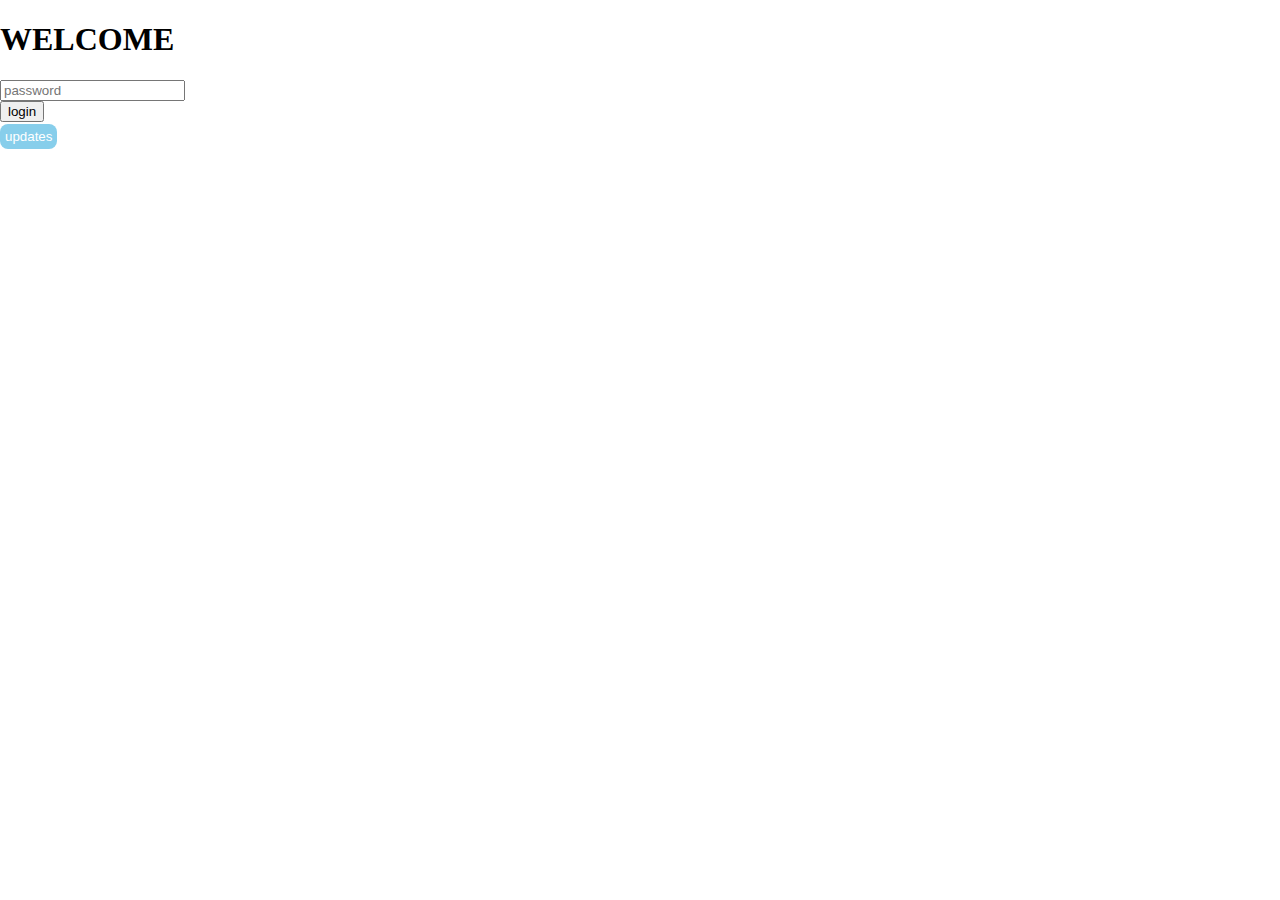
<file: index.html>
<!DOCTYPE html>
<html lang="en">

<head>
    <meta charset="UTF-8">
    <meta http-equiv="X-UA-Compatible" content="IE=edge">
    <meta name="viewport" content="width=device-width, initial-scale=1.0">
    <title>asal</title>
    <link rel="stylesheet" href="style.css" />
    <!-- CSS only -->
    <link href="https://cdn.jsdelivr.net/npm/bootstrap@5.2.0/dist/css/bootstrap.min.css" rel="stylesheet"
        integrity="sha384-gH2yIJqKdNHPEq0n4Mqa/HGKIhSkIHeL5AyhkYV8i59U5AR6csBvApHHNl/vI1Bx" crossorigin="anonymous">

</head>

<body onload="setInterval('displayTime()', 1000);">


    <div id="container" class="pt-10">
        <nav class="navbar navbar-expand-lg navbar-dark bg-dark">
            <div class="container-fluid">
                <a class="navbar-brand" href="#">
                    <img src="➶ 𝔦𝔫𝔲𝔪𝔞𝔨𝔦 ┊.png" alt="" width="36" height="40"
                        class="d-inline-block align-text-top">
                    ALIEF
                </a>
                <div class="container-fluid">
                    <a href="#" class="navbar-brand text-decoration-none fs-6">Home</a>
                    <a href="Personal.html" class="navbar-brand text-decoration-none fs-6">Personal</a>
                    <a href="bio.html" class="navbar-brand text-decoration-none fs-6">Bio</a>
                </div>
            </div>

        </nav>

        <br>

        <button class="btn btn-primary text-uppercase fw-bold" onclick="onLogout()" id="logoutButton">logout</button>
        <br>
        <h1 id="jam"></h1>

        <input type="text" id="jaminput" name="">
        <br>
        <br>

        <div class="container mt-3">
            <div class="row">
                <div class="card col">
                    <div class="card-header">
                        SENIN
                    </div>
                    <div class="card-body">
                        <h5 class="card-title"></h5>
                        <p class="card-text">1.pky = 7:40-9:00</p>
                        <p class="card-text">2.b.indo = 9:00-11:20</p>
                        <p class="card-text">3.ips = 11:20-12:40</p>
                        <p class="card-text">4.pkn = 13:40-15:40</p>
                    </div>
                </div>
            </div>
        </div>
        <div class="container mt-3">
            <div class="row">
                <div class="card col">
                    <div class="card-header">
                        SELASA
                    </div>
                    <div class="card-body">
                        <h5 class="card-title"></h5>
                        <p class="card-text">1.inf = 7:40-9:00</p>
                        <p class="card-text">2.ski = 9:00-10:40</p>
                        <p class="card-text">3.fiqih = 10:40-12:00</p>
                        <p class="card-text">4.mtk = 12:00-14:20</p>
                        <p class="card-text">5.ipa = 14:20-15:40</p>
                    </div>
                </div>
            </div>
        </div>


        <div class="container mt-3">
            <div class="row">
                <div class="card col">
                    <div class="card-header">
                        RABU
                    </div>
                    <div class="card-body">
                        <h5 class="card-title"></h5>
                        <p class="card-text">1.b.ing = 7:40-9:00</p>
                        <p class="card-text">2.b.indo = 9:00-11:20</p>
                        <p class="card-text">3.ips = 11:20-12:40</p>
                        <p class="card-text">4.b.arab = 13:40-15:40</p>
                    </div>
                </div>
            </div>
        </div>
        <div class="container mt-3">
            <div class="row">
                <div class="card col">
                    <div class="card-header">
                        KAMIS
                    </div>
                    <div class="card-body">
                        <h5 class="card-title"></h5>
                        <p class="card-text">1.mtk = 7:40-9:40</p>
                        <p class="card-text">2.sby = 10:00-10:40</p>
                        <p class="card-text">3.aa = 10:40-14:20</p>
                        <p class="card-text">4.qh = 14:20-15;40</p>
                    </div>
                </div>
            </div>
        </div>

        <div class="container mt-3">
            <div class="row">
                <div class="card col">
                    <div class="card-header">
                        JUMAT
                    </div>
                    <div class="card-body">
                        <h5 class="card-title"></h5>
                        <p class="card-text">1.ipa = 7:40-9:40</p>
                        <p class="card-text">2.b.ing = 10:00-12:40</p>
                        <p class="card-text">3.pjok = 13:00-15:40</p>
                    </div>
                </div>

            </div>
        </div>
        

    </div>



    <div id="cnrmy">
        <nav class="navbar navbar-expand-lg navbar-dark bg-dark">
            <div class="container-fluid">
                <a class=" navbar-brand text-decoration-none fw-bold fs-5">RUMY</a>
                <div class="container-fluid">
                    <a href="#" class="navbar-brand text-decoration-none fs-6">Home</a>
                    <a href="ru-personal.html" class="navbar-brand text-decoration-none fs-6">Personal</a>
        </nav>
        <br>
        <button class="btn btn-primary text-uppercase fw-bold" onclick="onLogout()" id="logoutButton">logout</button>
        <br>
        <br>
        <img class="w-25" src="go lumine!!.png" />

    </div>

    </div>

    <div class="container d-flex justify-content-center align-items-center
                min-vh-100">
        <div class="d-flex flex-column">
            <h1 id="wel">WELCOME</h1>
            <div class="d-flex flex-column gap-2 mt-2">
                <input type="password" placeholder="password" id="passwordinput" />
                <br>
                <button class="btn btn-primary text-uppercase fw-bold" onclick="onLogin()"
                    id="loginButton">login</button>
                <br>
                <div class="dropdown" id="down">
                    <button class="mainmenubtn">updates</button>
                    <div class="dropdown-child">
                        <a>new navbar</a>
                        <a>Personal update</a>
                        <a>Bio</a>
                    </div>
                </div>
            </div>
        </div>
    </div>


        <div class="re-2">
            <script type="application/javascript">
                let loginButton = document.getElementById('loginButton')
                let logoutButton = document.getElementById('logoutButton')
                let container = document.getElementById('container')
                let passwordinput = document.getElementById('passwordinput')
                let wel = document.getElementById('wel')
                let cnrmy = document.getElementById('cnrmy')
                let down = document.getElementById('down')

                container.style.display = "none"
                logoutButton.style.display = "none"
                cnrmy.style.display = "none"



                function onLogin() {
                    localStorage.setItem("password", passwordinput.value)
                    container.style.display = "block"
                    logoutButton.style.display = "block"
                    cnrmy.style.display = "block"



                    if (passwordinput.value == "040908") {
                        alert('hi alief')
                        container.style.display = "block"
                        logoutButton.style.display = "block"
                        passwordinput.style.display = "none"
                        loginButton.style.display = "none"
                        wel.style.display = "none"
                        cnrmy.style.display = "none"
                        down.style.display = "none"

                    } else if (passwordinput.value == "090101") {
                        alert('hi rumy')
                        cnrmy.style.display = "block"
                        container.style.display = "none"
                        logoutButton.style.display = "none"
                        passwordinput.style.display = "none"
                        loginButton.style.display = "none"
                        wel.style.display = "none"
                        down.style.display = "none"

                    } else {
                        alert('wrong password')
                        container.style.display = "none"
                        logoutButton.style.display = "none"
                        cnrmy.style.display = "none"
                        down.style.display = "none"

                    }


                }
                if (localStorage.getItem('password')) {
                    usernameinput.style.display = "none"
                    passwordinput.style.display = "none"
                    loginbutton.style.display = "none"
                    container.style.display = "block"
                    logoutButton.style.display = "block"

                }

                function onLogout() {
                    localStorage.clear()
                    location.reload()


                }

                function displayTime() {
                    var clientTime = new Date();
                    var time = new Date(clientTime.getTime());
                    var sh = time.getHours().toString();
                    var sm = time.getMinutes().toString();
                    var ss = time.getSeconds().toString();
                    document.getElementById("jam").innerHTML = (sh.length == 1 ? "0" + sh : sh) + ":" + (sm.length == 1 ? "0" + sm : sm) + ":" + (ss.length == 1 ? "0" + ss : ss);
                    document.getElementById("jaminput").value = (sh.length == 1 ? "0" + sh : sh) + ":" + (sm.length == 1 ? "0" + sm : sm) + ":" + (ss.length == 1 ? "0" + ss : ss);
                }


            </script>
        </div>

        <!-- <div class="container-navbar">
            <li class="li-navbar">
                <ul class="ul-navbar"></ul>
                <a href="#">HOME</a>
            </li>
            </ul>
        </div> -->

</body>

</html>
</file>
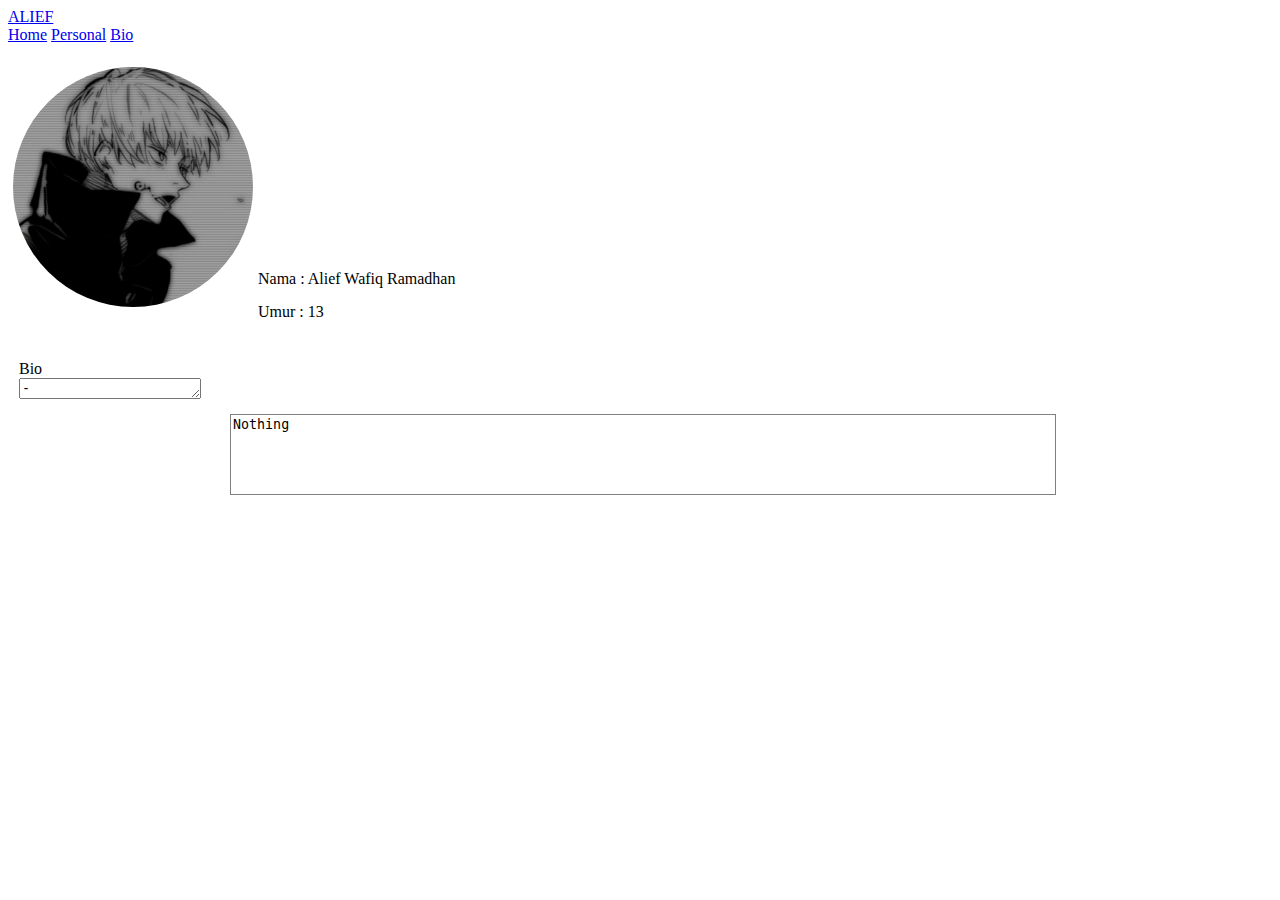
<file: bio.html>
<!DOCTYPE html>
<html lang="en">

<head>
    <meta charset="UTF-8">
    <meta http-equiv="X-UA-Compatible" content="IE=edge">
    <meta name="viewport" content="width=device-width, initial-scale=1.0">
    <title>Bio</title>
    <link href="https://cdn.jsdelivr.net/npm/bootstrap@5.2.0/dist/css/bootstrap.min.css" rel="stylesheet"
        integrity="sha384-gH2yIJqKdNHPEq0n4Mqa/HGKIhSkIHeL5AyhkYV8i59U5AR6csBvApHHNl/vI1Bx" crossorigin="anonymous">
    <link href="bio.css" rel="stylesheet">
    <link rel="stylesheet" href="res.css">
</head>

<body>

    <nav class="navbar navbar-expand-lg navbar-dark bg-dark">
        <div class="container-fluid">
            <a class="navbar-brand" href="#">
                ALIEF
            </a>
            <div class="container-fluid">
                <a href="index.html" class="navbar-brand text-decoration-none fs-6 ">Home</a>
                <a href="Personal.html" class="navbar-brand text-decoration-none fs-6">Personal</a>
                <a href="#" class="navbar-brand text-decoration-none fs-6">Bio</a>
            </div>
        </div>
    </nav>
    <br>
    <div class="content-container">
        <img src="➶ 𝔦𝔫𝔲𝔪𝔞𝔨𝔦 ┊.png" />
    </div>
    <br>
    <br>
    <br>
    <br>
    <br>
    <br>
    <br>
    <br>
    <br>
    <br>
    <br>
    <p>Nama : Alief Wafiq Ramadhan</p>
    <p>Umur : 13</p>
    <br>
    <div class="content">
        <label>Bio</label>
        <br>
        <textarea rows="1">-</textarea>
    </div>

    
        <div class="container">
            <div class="comment">
                <textarea class="textinput" placeholder="Comment">Nothing</textarea>
            </div>
        </div>
    




</body>

</html>
</file>
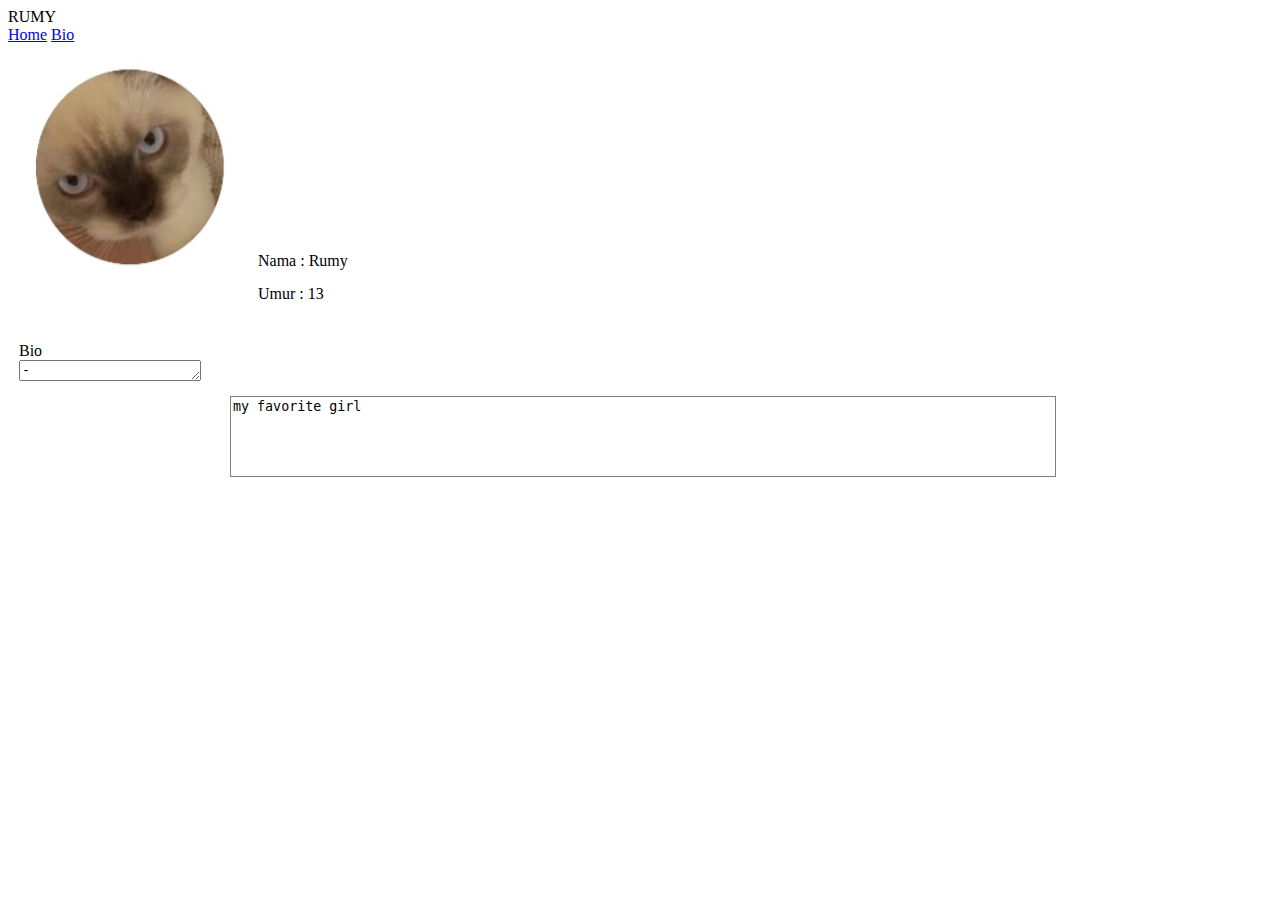
<file: ru-personal.html>
<!DOCTYPE html>
<html lang="en">
<head>
    <meta charset="UTF-8">
    <meta http-equiv="X-UA-Compatible" content="IE=edge">
    <meta name="viewport" content="width=device-width, initial-scale=1.0">
    <title>Bio</title>
    <link href="https://cdn.jsdelivr.net/npm/bootstrap@5.2.0/dist/css/bootstrap.min.css" rel="stylesheet"
        integrity="sha384-gH2yIJqKdNHPEq0n4Mqa/HGKIhSkIHeL5AyhkYV8i59U5AR6csBvApHHNl/vI1Bx" crossorigin="anonymous">
        <link rel="stylesheet" href="ru-bio.css" />

</head>
<body>
    <nav class="navbar navbar-expand-lg navbar-dark bg-dark">
        <div class="container-fluid">
            <a class=" navbar-brand text-decoration-none fw-bold fs-5">RUMY</a>
            <div class="container-fluid">
                <a href="index.html" class="navbar-brand text-decoration-none fs-6">Home</a>
                <a href="#" class="navbar-brand text-decoration-none fs-6">Bio</a>
    </nav>

    <div class="content-container">
        <img src="WhatsApp Image 2022-08-16 at 06.53.37.jpeg" />
    </div>
    <br>
    <br>
    <br>
    <br>
    <br>
    <br>
    <br>
    <br>
    <br>
    <br>
    <br>
    <p>Nama : Rumy</p>
    <p>Umur : 13</p>
    <br>
    <div class="content">
        <label>Bio</label>
        <br>
        <textarea rows="1">-</textarea>
    </div>

    
        <div class="container">
            <div class="comment">
                <textarea class="textinput" placeholder="Comment">my favorite girl</textarea>
            </div>
        </div>
    
</body>
</html>
</file>
<file: style.css>
.mainmenubtn {
    background-color: skyblue;
    color: white;
    border: none;
    cursor: pointer;
    padding:5px;
    margin-top:2px;
    border-radius: 8px;
}
.mainmenubtn:hover {
    background-color: blue;
    }
.dropdown {
    position: relative;
    display: inline-block;
}
.dropdown-child {
    display: none;
    background-color: white;
    min-width: 200px;
    border-radius: 8px;
}
.dropdown-child a {
    color: blue;
    padding: 5px;
    text-decoration: none;
    display: block;
}
.dropdown:hover .dropdown-child {
    display: block;
}

body {
    margin: 0;
    padding: 0;
}
</file>
<file: bio.css>
.content-container img {
        width: 15rem;
        height: 15rem;
        border-radius: 50%;
        float: left;
        margin: 5px;
}

 p {
    padding: 5px;
    margin: 5px;
}

.content {
  padding: 6px;
  margin: 5px;
}

.container {
    max-width: 820px;
    margin: 0px auto;
}

.comment {
    width: 100%;
    height: auto;
}


.commenter img {
    width: 35px;
    height: 35px;
}

.comment-text-area {
   
    width: 100%;
    height: auto;
}

.textinput {
  
    width: 100%;
    min-height: 75px;
    outline: none;
    resize: none;
    border: 1px solid grey;
}
</file>
<file: res.css>
@media screen and (max-width: 750px) {
    .col-25, .col-75 {
      width: 100%;
      margin-top: 0;
    }
    .content-container  img{
       width:10em;
       height:auto;
       } 
    
       .content-container p {
          font-size: 1.5rem;
       }
  }
</file>
<file: ru-bio.css>
.content-container img {
    width: 15rem;
    height: 15rem;
    border-radius: 50%;
    float: left;
    margin: 5px;
}

p {
padding: 5px;
margin: 5px;
}

.content {
padding: 6px;
margin: 5px;
}

.container {
max-width: 820px;
margin: 0px auto;
}

.comment {
width: 100%;
height: auto;
}


.commenter img {
width: 35px;
height: 35px;
}

.comment-text-area {

width: 100%;
height: auto;
}

.textinput {

width: 100%;
min-height: 75px;
outline: none;
resize: none;
border: 1px solid grey;
}
</file>
